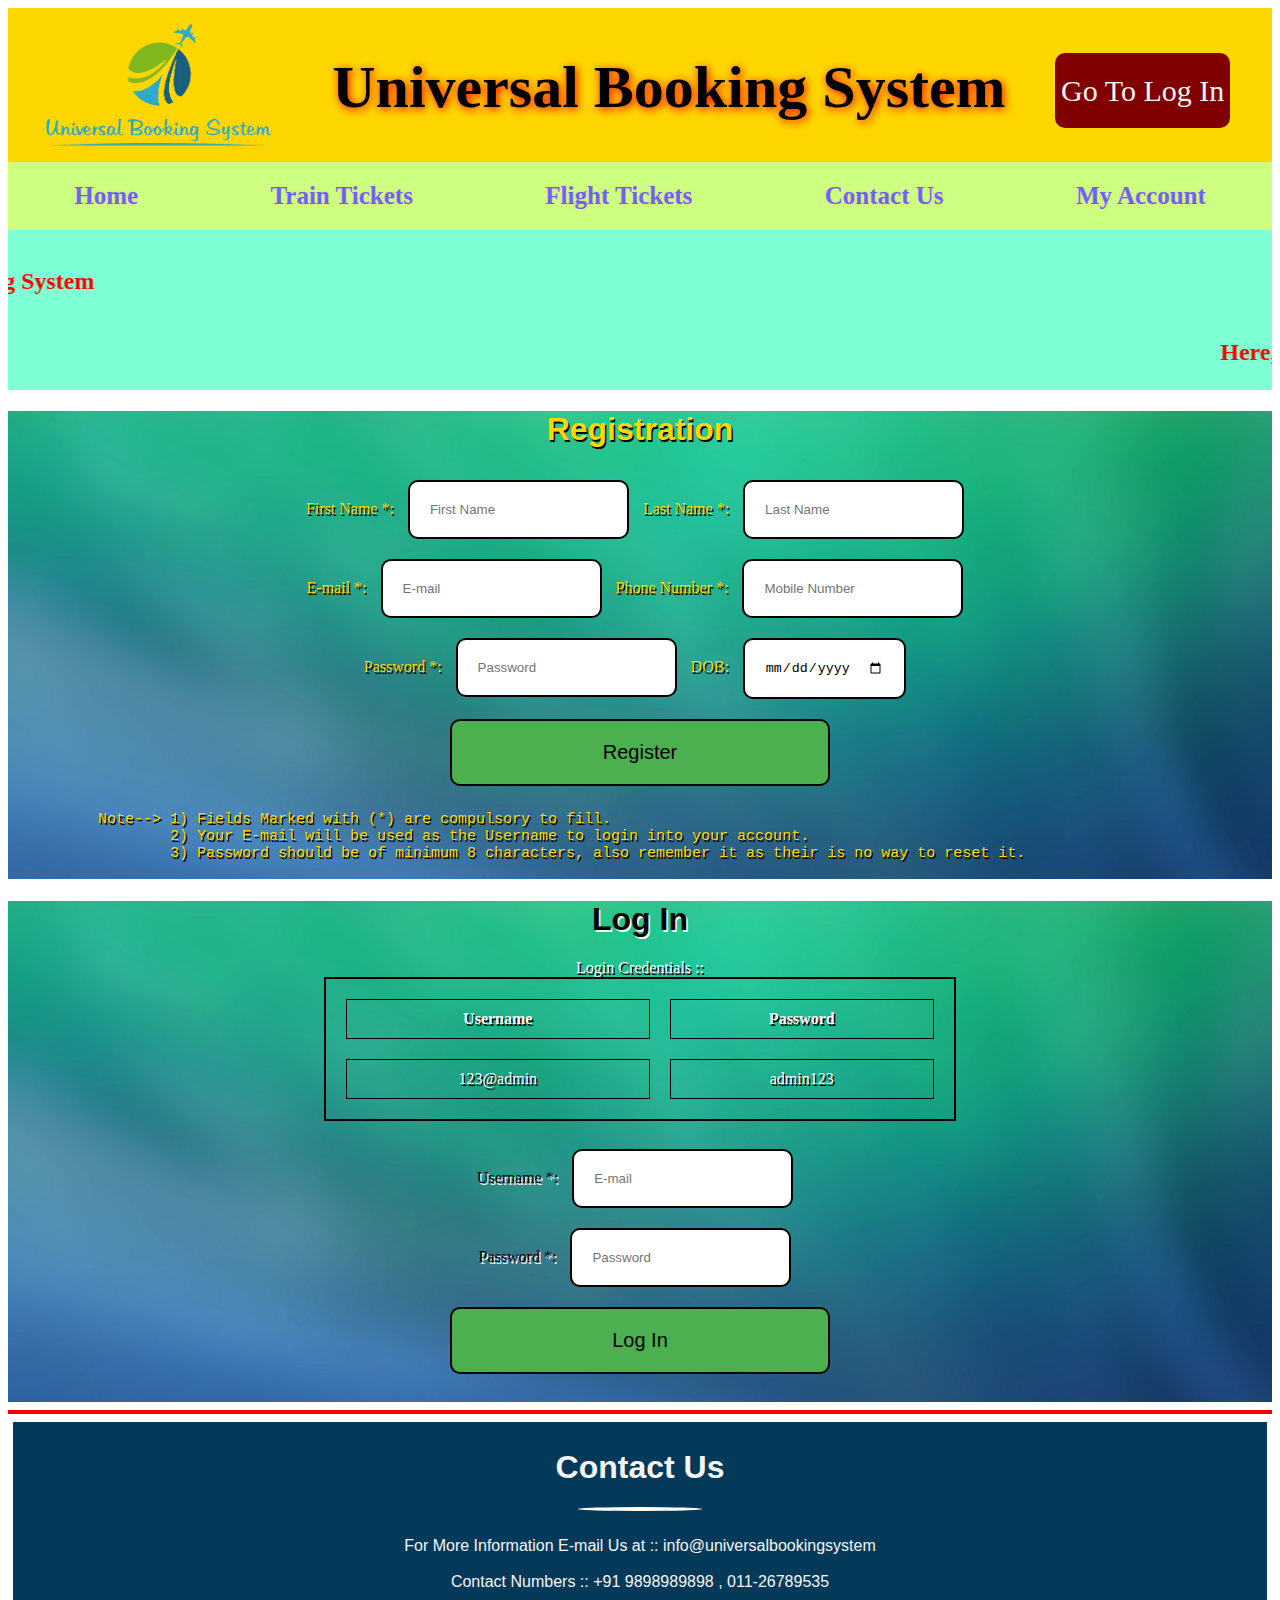
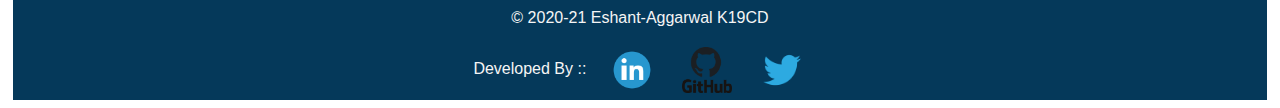
<file: login.html>
<!DOCTYPE html>
<html lang="en" dir="ltr">
  <head>
    <link rel="stylesheet" type="text/css" href="main.css">
    <meta charset="utf-8">

    <script type="text/javascript" src="main.js"></script>
    <title>Universal Booking System</title>
  </head>
  <body>
    <div class="main">
      <div class="img"><img src="ubs.png" height=auto width='250'onclick="window.location.href='index.html'"></div>

      <div class="hh"><h1 align="center" onclick="window.location.href='index.html'">Universal Booking System</h1></div>

      <div class="lgn">
        <button class="log1"onclick="window.location.href='#logd'">Go To Log In</button>
      </div>
    </div>
    <div class="panel">
        <div class="drp_dn">
          <button class="drp_btn" onclick="window.location.href='index.html'">Home</button>
        </div>
        <div class="drp_dn">
          <button class="drp_btn" onclick="window.location.href='index.html#ff'">Train Tickets</button>
            <div class="drp_dnc">
              <a style="white-space:nowrap;" class="l1" href="#general" >General</a>
              <a style="white-space:nowrap;" class="l1" href="#tatkal">Tatkal</a>
              <a style="white-space:nowrap;" class="l1" href="#p_tatkal">Premium Tatkal</a>
            </div>
           </div>
        <div class="drp_dn">
          <button class="drp_btn" onclick="window.location.href='index.html#ff'">Flight Tickets</button>
            <div class="drp_dnc">
              <a style="white-space:nowrap;" class="l1" href="#owt">One Way Trip</a> 
              <a style="white-space:nowrap;" class="l1" href="#rt">Round Trip</a>
            </div>
        </div>     
        <div class="drp_dn">
          <button class="drp_btn"  onclick="window.location.href='#footer'">Contact Us</button>
        </div>      
        <div class="drp_dn">
          <button class="drp_btn" onclick="alert('Please first Log In into your account (if you are Registered) and Incase you are Not a Registered User, please register yourself first. Please press OK button to continue');alert('Currently you are on Login and SignUp page of this Website itself. Please press OK button to continue');">My Account</button>
        </div>
      </div>  
    
       <div class="marquee1">
    <br>
    <marquee behaviour=scroll direction="right" scrollamount=10 ><h2>Welcome! To The Login Page // Sign Up of Universal Booking System</h2></marquee> 
    
    <marquee behavior="scroll" direction="left"><h2>Here,You can register yourself and use the Username and Password to login into the World of Booking System</h2></marquee>

      </div>
      <div class="reg_main">
        <h1 align=center class="reg">
          Registration
        </h1>
        <form class="flog">
          First Name *: 
          <input type="text" class="fname" placeholder="First Name" id="fname" required >
          Last Name *:
          <input type="text" class="lname" placeholder="Last Name" id ="lname" required>
          <br>
          E-mail *:
          <input type="email" class="email" placeholder="E-mail" id="email" required>
          Phone Number *:
          <input type="tel" class="tel" placeholder="Mobile Number" maxlength="10" minlength="10" required>
          <br>
          Password *:
          <input type="password" class="pass" placeholder="Password" minlength="8" id="pass" required>
          DOB:
          <input type="date" class="dob">
          <br>
          <input type="button" value="Register" class="sub" onclick="store();window.location.href='#logd'">
        </form>
          <pre class="pre1">
          Note--> 1) Fields Marked with (*) are compulsory to fill.
                  2) Your E-mail will be used as the Username to login into your account.
                  3) Password should be of minimum 8 characters, also remember it as their is no way to reset it.
          </pre>
        </div>
          <div class="log_main" id="logd">
          <h1 align=center class="login">
          Log In
          </h1>
          <table width=50% height=auto align=center border=2 cellspacing=20 cellpadding=10 align="center" bordercolor="Black" class="table2">
            <caption >Login Credentials :: </caption>
            <tr>
              <th>Username</th>
              <th>Password</th>
            </tr>
            <tr>
              <td id="du">123@admin</td>
              <td id="dp">admin123</td>
            </tr>
            
          </table>
          <br>
          <form class="flog">
          Username *:
          <input type="email" class="lemail" placeholder="E-mail" id="lemail">
          <br>
          Password *:
          <input type='password' class="lpass" placeholder="Password" id="lpass">
          <br>
          <input type="button" value="Log In" class="sub" onclick="log_chk()">
          <br><br>


        </form>
      </div>
      <hr class="mhr">
      <footer id="footer">
        <h1>Contact Us</h1>
        <hr align="center" width=10% class="hr1">
        <br>
        For More Information E-mail Us at :: info@universalbookingsystem
        <br><br>
        Contact Numbers :: +91 9898989898 , 011-26789535
        <br><br>
        &copy; 2020-21 Eshant-Aggarwal K19CD
        <br><br>
        Developed By ::&emsp;
        <a href="https://www.linkedin.com/in/eshant-aggarwal/"><img src="linkedin.png" width=50 height=auto alt="Eshant's LinkedIn" class="icons"></a>
        &emsp;
        <a href="https://github.com/eshant7444"><img src="github.png" alt="Eshant's GitHub"width=50 height=auto class="icons"></a>
        &emsp;
        <a href="https://twitter.com/AggarwalEshant"><img src="twitter.webp" alt="Eshant's Twitter" width="50" height="auto" class="icons"></a>
      </footer>
</file>
<file: main.css>
*{
    box-sizing: border-box;    
}

.mySlides {display: none;}

img {vertical-align: middle;}

.slideshow-container {
  max-width: 100%;
  position: relative;
  margin: auto;
}

.text {
  color:black;
  font-size: 15px;
  padding: 150px 0px 300px 0px;
  position: absolute;
  bottom: 8px;
  width: 100%;
  text-align: center;
  text-shadow: 1.5px 1.5px 20px greenyellow;
  font-family: 'segoe script';
  font-size: 100px;
  font-weight:1000 ;
  
}
.numbertext {
  color: #f2f2f2;
  font-size: 12px;
  padding: 8px 12px;
  position: absolute;
  top: 0;
}
.dot {
  height: 15px;
  width: 15px;
  margin: 0 2px;
  background-color: #bbb;
  border-radius: 50%;
  display: inline-block;
  transition: background-color 0.6s ease;
}
.active {
  background-color: #717171;
}

.fade {
  -webkit-animation-name: fade;
  -webkit-animation-duration: 1.5s;
  animation-name: fade;
  animation-duration: 1.5s;
}

@-webkit-keyframes fade {
  from {opacity: .4} 
  to {opacity: 1}
}

@keyframes fade {
  from {opacity: .4} 
  to {opacity: 1}
}

@media only screen and (max-width: 300px) {
  .text {font-size: 11px}
}

button{
    cursor: pointer;
}
.main{
    display: flex;
    justify-content: space-around;
    padding: 5px 0px 0px 0px ;
    background-color: gold;
}
.img{
    position: relative;
    display: block;
    padding: 7px 0 0 0;
    cursor: pointer;
    
}
.img:hover{
    transform: scale(1.3);
}
.hh{
    font-family:"Segoe Script";
    font-size:30px;
    display: inline-block;
    position: relative;
    cursor: pointer;
    text-shadow: 1.5px 1.5px 10px red;
}
.hh:hover{
    color: indigo;
    text-decoration: underline;
}
.lgn{
    padding: 40px 17px 0px 0px;
}
.log1{
    border: none;
    font-size: 30px;
    font-family:"Comic Sans Ms";
    position: relative;
    width: auto;
    height: 75px;
    border-radius: 10px;
    cursor: pointer;
    background-color: maroon;
    color: whitesmoke;
    position: right;
}    
.log1:hover{
    background-color: tomato;
    color:white;
}
.panel{
    width: 100%;
    padding: 15px 0px 15px 0px;
    border: 2;
    background-color:greenyellow;
    opacity: 0.6;
    position: relative;
    color: blue;
    display:flex;
    justify-content: space-around;  
    
}
.drp_btn{
    font-size:25px;
    padding: 5px 25px;
    background-color: greenyellow;
    color:blue;
    border:none;
    cursor: pointer;
    font-family: 'calibri';
    text-shadow: 0 0 3px orange;
    font-weight: 800;
}    
.drp_btn:hover{
    background-color: black;
    border-radius: 5px;
    color:white
}
.drp_dn{
    position: relative;
    display: inline-block;     
}
.drp_dnc{
  display: none;
  position: absolute;
  box-shadow: 0px 8px 16px 0px rgba(99,55,55,0.2);
  padding: 12px 16px;
  z-index: 1;
  width:auto;
  background-color:greenyellow;
  color:red;
  border: 1px;
  font-family: 'calibri';
  font-weight: 700;
  
}
.drp_dnc a{
    padding: 12px 16px;
    text-decoration: none;
    display:block;
    font-size: 20px;
    
}
.drp_dnc a:hover{
    background-color: black;
    color:white;

}
.drp_dn:hover .drp_dnc{
    display: inline-block;
    visibility: visible;
}
.marquee1{
    background-color: aquamarine;
    color:red;
    width: 100%;
    height: auto;
    font-family: 'calibri';
    
}
.f1{
border:2;
width:100%;
height:auto;
background-color:#E4F9F5;
background-image: url(1.jpg);
font-family: 'comic sans ms';
background-size:cover;
background-repeat: no-repeat;
text-align: center;
justify-content: space-around;
font-size: 20px;
color: whitesmoke;
text-shadow: 1.5px 1.5px rgb(208, 14, 233);
margin-top: 0;
border-top: 0;
}

.f1 input,.f2 input{
    padding: 5px 0px 5px 5px;
    margin: 10 10 0 10;
    text-align: center;

}
.f2{
    border:2;
    width:100%;
    height:auto;
    background-color:#E4F9F5;
    background-image: url(2.jpg);
    font-family: 'comic sans ms';
    background-size:cover;
    background-repeat: no-repeat;
    text-align: center;
    justify-content: space-around;
    font-size: 20px;
    color: whitesmoke;
    text-shadow: 1.5px 1.5px red;
}
.head1{
    font-family: "Segoe Script" ;
    font-size: 40px;
    text-align:center;
}
.rdo{
    font-size: 20px;
    text-align: center;
}

.calexp{
    background-color: #4CAF50;
    border: 2px solid red;
    padding: 15px 32px;
    text-align: center;
    text-decoration: none;
    border-radius: 12px;
    font-size: 20px;
    width:50%;
    cursor: pointer;
    height: 50px;
}
.calexp:hover{
    background-color: red;
    color:white;
}
.table1{
    width:100%;
    text-align: center;
    color: whitesmoke;
    background-image: linear-gradient(to top, #fcc5e4 0%, #fda34b 15%, #ff7882 35%, #c8699e 52%, #7046aa 71%, #0c1db8 87%, #020f75 100%);
    font-size: auto;
    
}
.table2{
    color: white;
    text-shadow: 1.5px 1.5px black;
    font-family: 'comic sans ms';
    text-align: center;
}
.rr{
    visibility: hidden;
}
.rr12{
    visibility: visible;
}
.reg,.login{
    font-family: -apple-system, BlinkMacSystemFont, 'Segoe UI', Roboto, Oxygen, Ubuntu, Cantarell, 'Open Sans', 'Helvetica Neue', sans-serif;
    text-align: center;
}

.flog{
    border:2;
    width:100%;
    height:auto;
    font-family: 'comic sans ms';
    text-align: center;    

}
.flog input{
    padding: 20px;
    margin: 10px;
    border-color: black ;
    border-style: double;
    border-radius: 10px;
    
    
}
.sub{
    background-color: #4CAF50;
    border: 2px solid red;
    padding: 15px 32px;
    text-align: center;
    text-decoration: none;
    border-radius: 12px;
    font-size: 20px;
    width: 30%;

}
.log_main{
    background-color: burlywood;
    background-size: cover;
    text-shadow: 1.5px 1.5px whitesmoke;
    color: black;
    background-image: url(4.jpg);
}

.reg_main{
    background-color: hotpink;
    background-image: url(4.jpg);
    background-size: cover;
    text-shadow: 1.5px 1.5px black;
    color: gold;
    
    
}
.pre1{
    font-size: 15px;
    font-family: 'Courier New', Courier, monospace;
}
.hr1{
    color: white ;
    border: solid 2px;
    border-radius: 60%;

}
.mhr{
    color: red;
    border: 2px;
    border-style: solid;

}
footer{
    font-family: 'Segoe UI', Tahoma, Geneva, Verdana, sans-serif;
    text-align:center;
    background-color: rgb(5, 57, 90);
    color: whitesmoke;
    padding: 5px;
    margin: 5px;
}
.icons:hover{
	 transform: scale(1.3);
}
</file>
